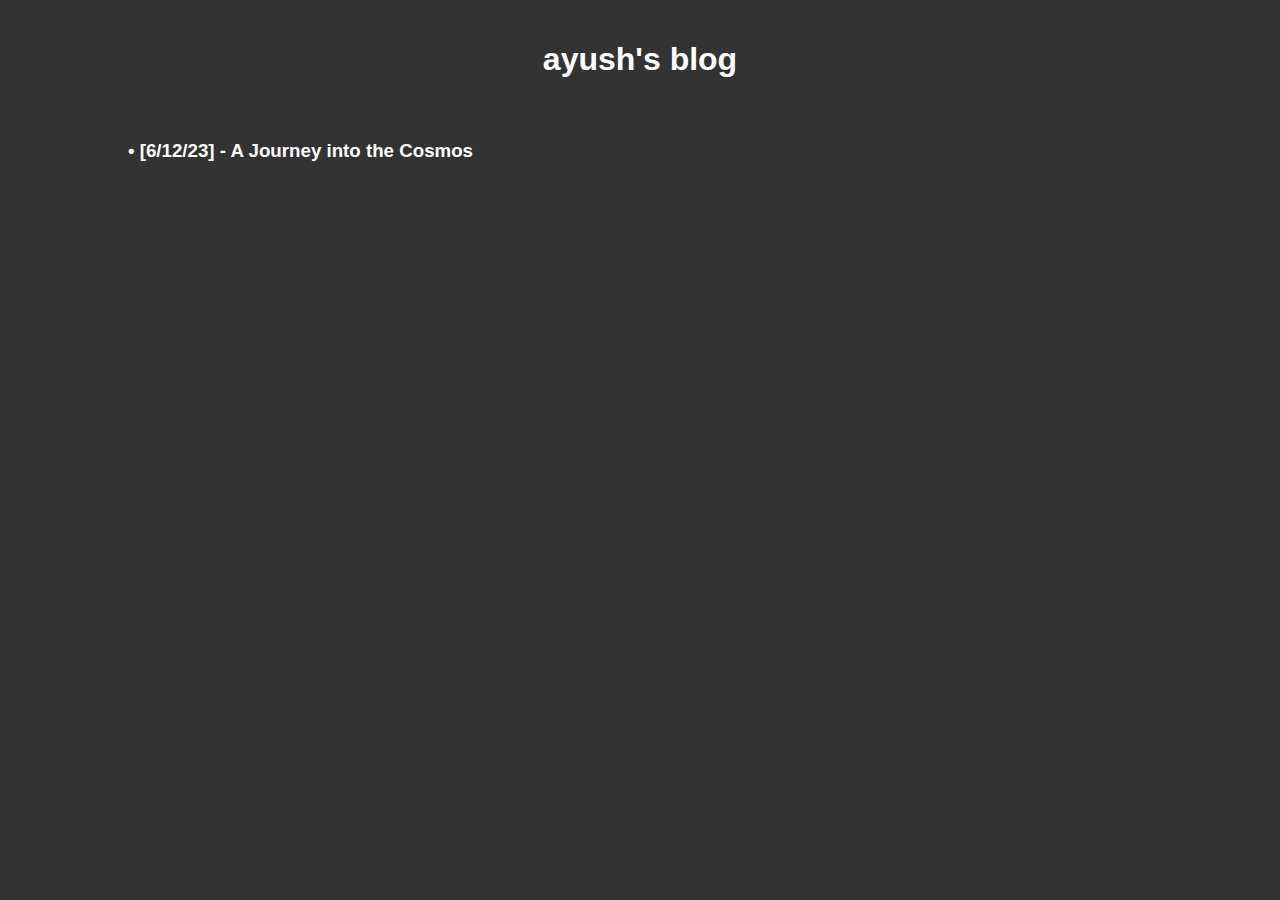
<file: index.html>
<!DOCTYPE html>
<html>
  <head>
    <title>ayush's blog</title>
    <link rel="stylesheet" href="styles.css" />
  </head>
  <body>
    <div class="container">
      <header>
        <h1>
          <a
            href="index.html"
            style="color: inherit; text-decoration: none; color: white"
            >ayush's blog</a
          >
        </h1>
      </header>
      <article>
        <a
          href="blog1.html"
          style="color: inherit; text-decoration: none; color: white"
          ><h3>• [6/12/23] - A Journey into the Cosmos</h3></a
        >
      </article>
      <!-- More articles here -->
    </div>
  </body>
</html>
</file>
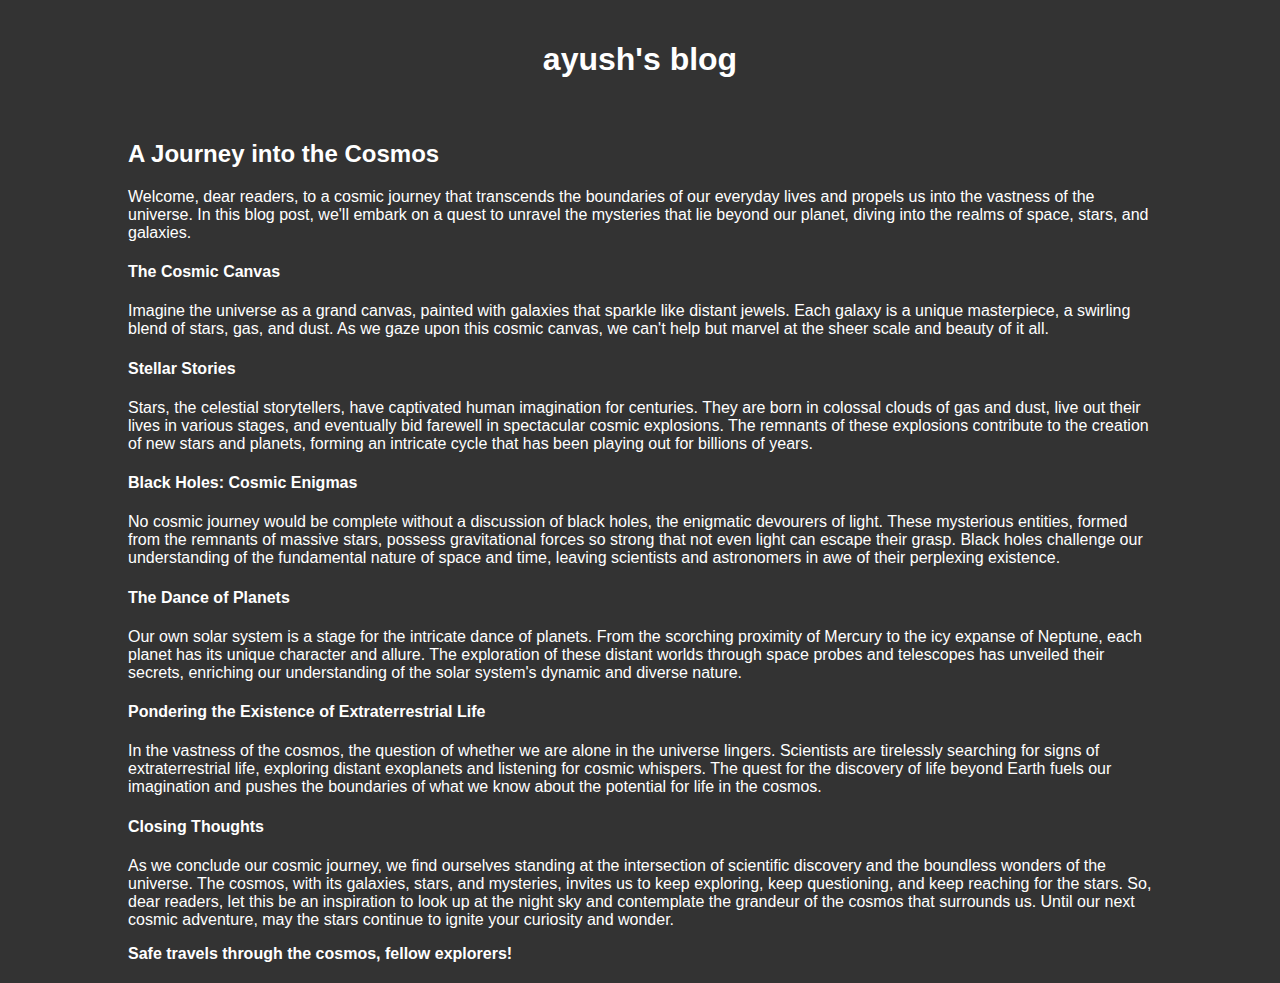
<file: blog1.html>
<!DOCTYPE html>
<html>
  <head>
    <title>Your Blog Title</title>
    <link rel="stylesheet" href="styles.css" />
    <div class="container">
      <header>
        <h1>
          <a
            href="index.html"
            style="color: inherit; text-decoration: none; color: white"
            >ayush's blog</a
          >
        </h1>
      </header>
      <article>
        <h2>A Journey into the Cosmos</h2>

        <p>
          Welcome, dear readers, to a cosmic journey that transcends the
          boundaries of our everyday lives and propels us into the vastness of
          the universe. In this blog post, we'll embark on a quest to unravel
          the mysteries that lie beyond our planet, diving into the realms of
          space, stars, and galaxies.
        </p>

        <h4>The Cosmic Canvas</h4>

        <p>
          Imagine the universe as a grand canvas, painted with galaxies that
          sparkle like distant jewels. Each galaxy is a unique masterpiece, a
          swirling blend of stars, gas, and dust. As we gaze upon this cosmic
          canvas, we can't help but marvel at the sheer scale and beauty of it
          all.
        </p>

        <h4>Stellar Stories</h4>

        <p>
          Stars, the celestial storytellers, have captivated human imagination
          for centuries. They are born in colossal clouds of gas and dust, live
          out their lives in various stages, and eventually bid farewell in
          spectacular cosmic explosions. The remnants of these explosions
          contribute to the creation of new stars and planets, forming an
          intricate cycle that has been playing out for billions of years.
        </p>

        <h4>Black Holes: Cosmic Enigmas</h4>

        <p>
          No cosmic journey would be complete without a discussion of black
          holes, the enigmatic devourers of light. These mysterious entities,
          formed from the remnants of massive stars, possess gravitational
          forces so strong that not even light can escape their grasp. Black
          holes challenge our understanding of the fundamental nature of space
          and time, leaving scientists and astronomers in awe of their
          perplexing existence.
        </p>

        <h4>The Dance of Planets</h4>

        <p>
          Our own solar system is a stage for the intricate dance of planets.
          From the scorching proximity of Mercury to the icy expanse of Neptune,
          each planet has its unique character and allure. The exploration of
          these distant worlds through space probes and telescopes has unveiled
          their secrets, enriching our understanding of the solar system's
          dynamic and diverse nature.
        </p>

        <h4>Pondering the Existence of Extraterrestrial Life</h4>

        <p>
          In the vastness of the cosmos, the question of whether we are alone in
          the universe lingers. Scientists are tirelessly searching for signs of
          extraterrestrial life, exploring distant exoplanets and listening for
          cosmic whispers. The quest for the discovery of life beyond Earth
          fuels our imagination and pushes the boundaries of what we know about
          the potential for life in the cosmos.
        </p>

        <h4>Closing Thoughts</h4>

        <p>
          As we conclude our cosmic journey, we find ourselves standing at the
          intersection of scientific discovery and the boundless wonders of the
          universe. The cosmos, with its galaxies, stars, and mysteries, invites
          us to keep exploring, keep questioning, and keep reaching for the
          stars. So, dear readers, let this be an inspiration to look up at the
          night sky and contemplate the grandeur of the cosmos that surrounds
          us. Until our next cosmic adventure, may the stars continue to ignite
          your curiosity and wonder.
        </p>

        <b>Safe travels through the cosmos, fellow explorers!</b>
      </article>
    </div>
  </body>
</html>
</file>
<file: styles.css>
body {
  background-color: #333;
  color: #fff;
  font-family: Arial, sans-serif;
  margin: 0;
  padding: 0;
}
.container {
  width: 80%;
  margin: 0 auto;
}
header {
  padding: 20px 0;
  text-align: center;
}
article {
  margin: 20px 0;
}
@media (max-width: 600px) {
  .container {
    width: 95%;
  }
}
</file>
